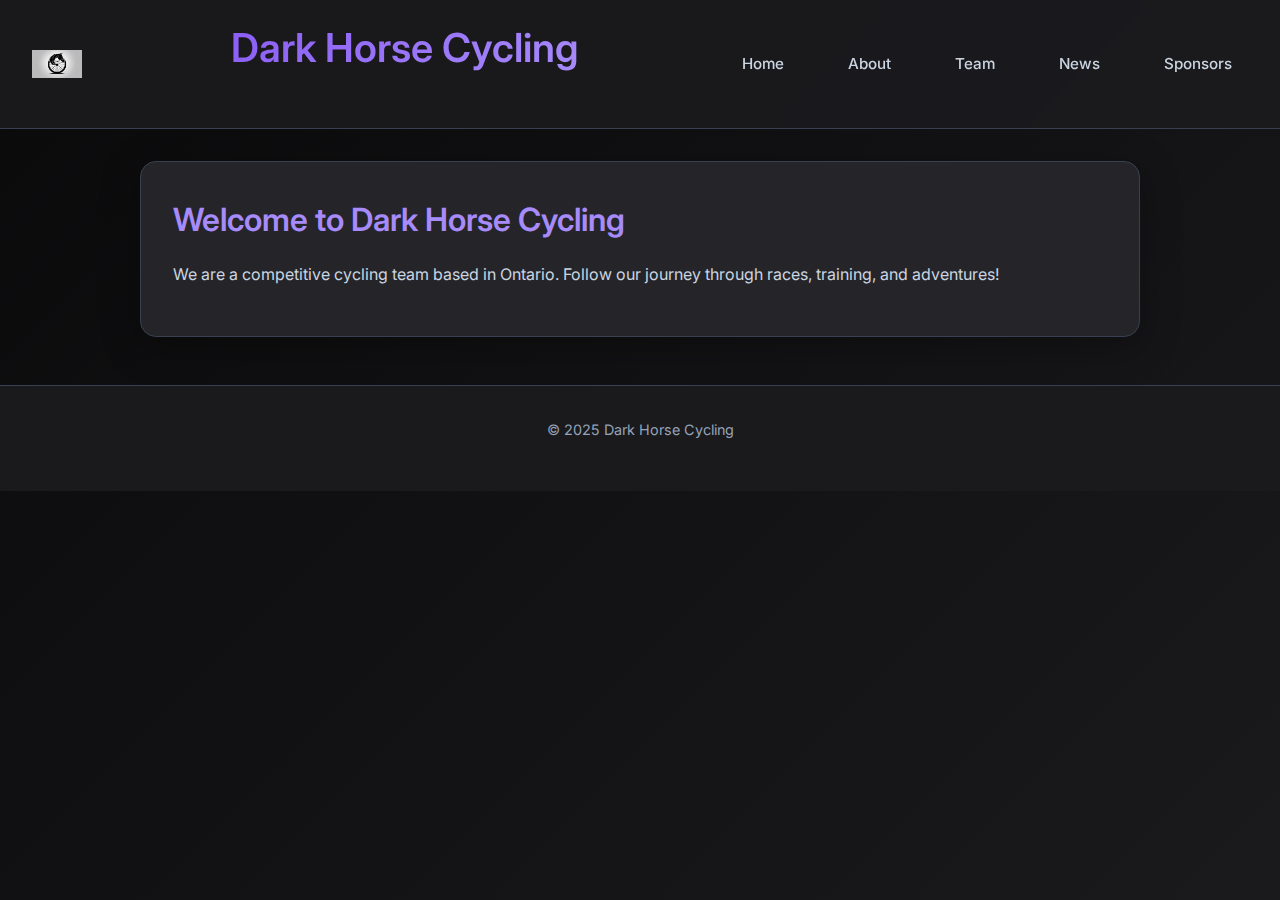
<file: index.html>
<!-- index.html -->
<!DOCTYPE html>
<html lang="en">
<head>
  <meta charset="UTF-8">
  <meta name="viewport" content="width=device-width, initial-scale=1.0">
  <title>Dark Horse Cycling</title>
  <link rel="stylesheet" href="style.css">
</head>
<body>
  <header>
    <img src="images/DHCI_logo.png" alt="Dark Horse Cycling Logo" class="logo" />
    <h1>Dark Horse Cycling</h1>
    <nav>
      <a href="index.html">Home</a>
      <a href="about.html">About</a>
      <a href="team.html">Team</a>
      <a href="news.html">News</a>
      <a href="sponsors.html">Sponsors</a>
    </nav>
  </header>

  <main>
    <h2>Welcome to Dark Horse Cycling</h2>
    <p>We are a competitive cycling team based in Ontario. Follow our journey through races, training, and adventures!</p>
  </main>

  <footer>
    <p>&copy; 2025 Dark Horse Cycling</p>
  </footer>
</body>
</html>
</file>
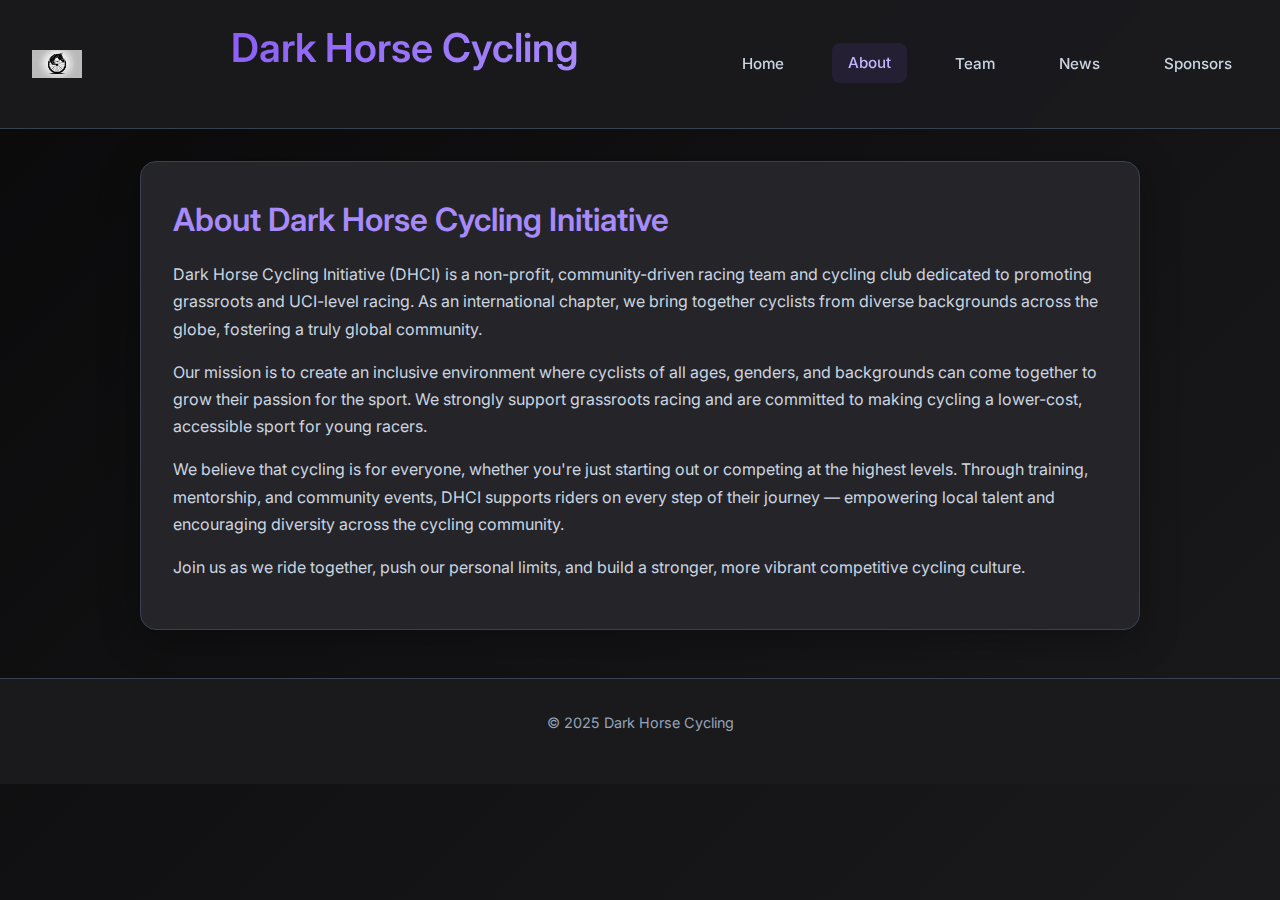
<file: about.html>
<!DOCTYPE html>
<html lang="en">
<head>
  <meta charset="UTF-8" />
  <meta name="viewport" content="width=device-width, initial-scale=1" />
  <title>About - Dark Horse Cycling</title>
  <link rel="stylesheet" href="style.css" />
</head>
<body>
  <header>
    <img src="images/DHCI_logo.png" alt="Dark Horse Cycling Logo" class="logo" />
    <h1>Dark Horse Cycling</h1>
    <nav>
      <a href="index.html">Home</a>
      <a href="about.html" class="active">About</a>
      <a href="team.html">Team</a>
      <a href="news.html">News</a>
      <a href="sponsors.html">Sponsors</a>
    </nav>
  </header>

  <main>
    <h2>About Dark Horse Cycling Initiative</h2>

    <p>
      Dark Horse Cycling Initiative (DHCI) is a non-profit, community-driven racing team and cycling club dedicated to promoting grassroots and UCI-level racing. As an international chapter, we bring together cyclists from diverse backgrounds across the globe, fostering a truly global community.
    </p>

    <p>
      Our mission is to create an inclusive environment where cyclists of all ages, genders, and backgrounds can come together to grow their passion for the sport. We strongly support grassroots racing and are committed to making cycling a lower-cost, accessible sport for young racers.
    </p>

    <p>
      We believe that cycling is for everyone, whether you're just starting out or competing at the highest levels. Through training, mentorship, and community events, DHCI supports riders on every step of their journey — empowering local talent and encouraging diversity across the cycling community.
    </p>

    <p>
      Join us as we ride together, push our personal limits, and build a stronger, more vibrant competitive cycling culture.
    </p>
  </main>

  <footer>
    <p>&copy; 2025 Dark Horse Cycling</p>
  </footer>
</body>
</html>
</file>
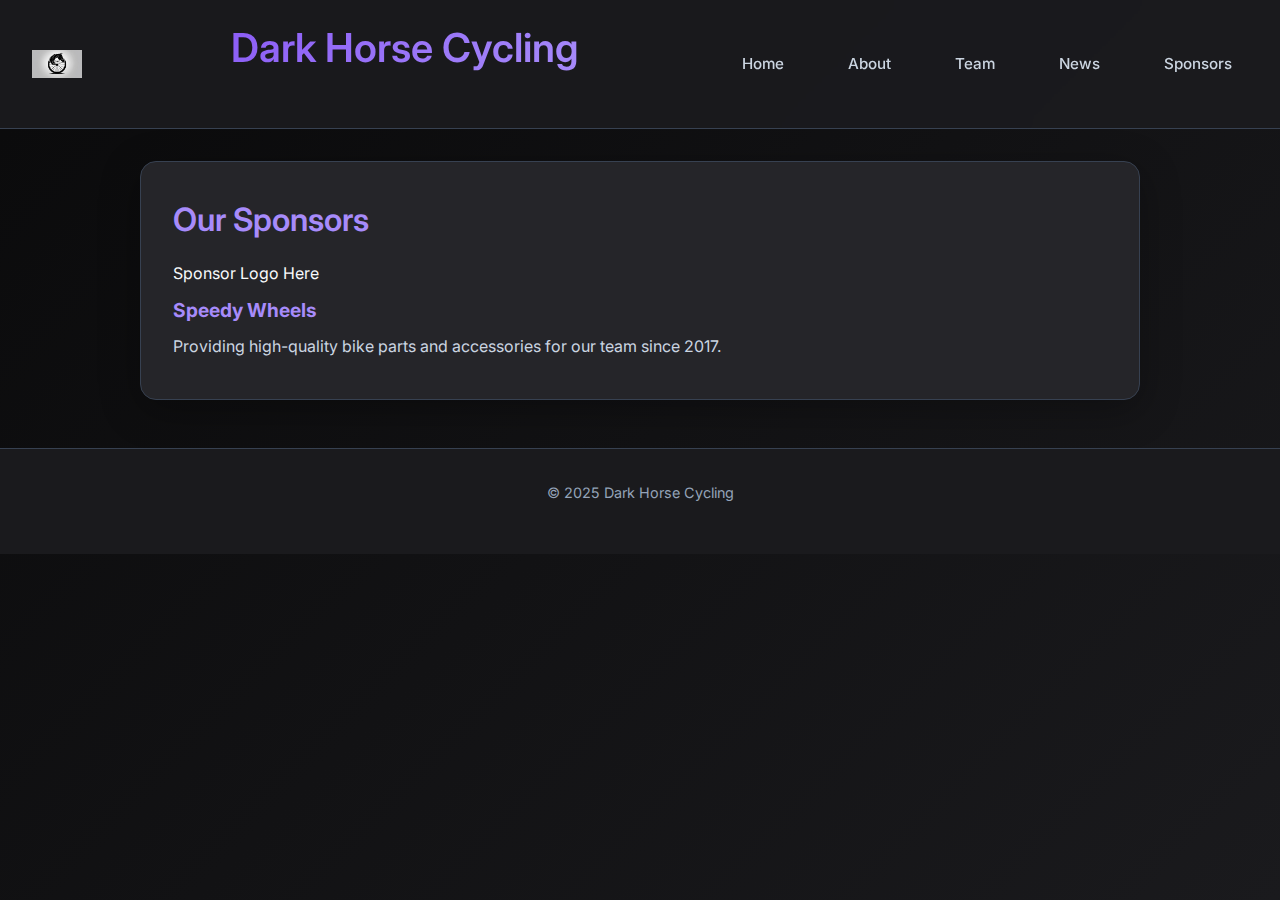
<file: sponsors.html>
<!-- sponsors.html -->
<!DOCTYPE html>
<html lang="en">
<head>
  <meta charset="UTF-8" />
  <meta name="viewport" content="width=device-width, initial-scale=1" />
  <title>Sponsors - Dark Horse Cycling</title>
  <link rel="stylesheet" href="style.css" />
</head>
<body>
  <header>
    <img src="images/DHCI_logo.png" alt="Dark Horse Cycling Logo" class="logo" />
    <h1>Dark Horse Cycling</h1>
    <nav>
      <a href="index.html">Home</a>
      <a href="about.html">About</a>
      <a href="team.html">Team</a>
      <a href="news.html">News</a>
      <a href="sponsors.html">Sponsors</a>
    </nav>
  </header>

  <main>
    <h2>Our Sponsors</h2>

    <div class="sponsor">
      <!-- Replace 'sponsor-logo-placeholder.png' with your sponsor's logo -->
      <div class="logo-placeholder">Sponsor Logo Here</div>
      <p><strong>Speedy Wheels</strong></p>
      <p>Providing high-quality bike parts and accessories for our team since 2017.</p>
    </div>

  </main>

  <footer>
    <p>&copy; 2025 Dark Horse Cycling</p>
  </footer>
</body>
</html>
</file>
<file: style.css>
/* Import modern font */
@import url('https://fonts.googleapis.com/css2?family=Inter:wght@300;400;500;600;700&display=swap');

/* CSS Variables for consistent color palette */
:root {
  --bg-primary: #0a0a0b;
  --bg-secondary: #1a1a1d;
  --bg-card: #252529;
  --accent-primary: #8b5cf6;
  --accent-secondary: #a78bfa;
  --accent-tertiary: #c4b5fd;
  --text-primary: #f8fafc;
  --text-secondary: #cbd5e1;
  --text-muted: #94a3b8;
  --border: #374151;
  --shadow: rgba(139, 92, 246, 0.1);
}

/* Reset and base styles */
* {
  margin: 0;
  padding: 0;
  box-sizing: border-box;
}

body {
  font-family: 'Inter', -apple-system, BlinkMacSystemFont, 'Segoe UI', sans-serif;
  background: linear-gradient(135deg, var(--bg-primary) 0%, var(--bg-secondary) 100%);
  color: var(--text-primary);
  line-height: 1.6;
  min-height: 100vh;
  overflow-x: hidden;
}

/* Header styles */
header {
  background: rgba(26, 26, 29, 0.95);
  backdrop-filter: blur(10px);
  border-bottom: 1px solid var(--border);
  padding: 1rem 2rem;
  position: sticky;
  top: 0;
  z-index: 100;
  display: flex;
  align-items: center;
  justify-content: space-between;
  transition: all 0.3s ease;
}

.logo {
  height: 50px;
  width: 50px;
  object-fit: contain;
  transition: transform 0.3s ease;
}

.logo:hover {
  transform: scale(1.05);
}

nav {
  display: flex;
  gap: 2rem;
  align-items: center;
}

nav a {
  color: var(--text-secondary);
  text-decoration: none;
  font-weight: 500;
  font-size: 0.95rem;
  padding: 0.5rem 1rem;
  border-radius: 8px;
  transition: all 0.3s ease;
  position: relative;
}

nav a:hover,
nav a.active {
  color: var(--accent-tertiary);
  background: rgba(139, 92, 246, 0.1);
  transform: translateY(-1px);
}

/* === HOMEPAGE STYLES === */
body.home main {
  display: flex;
  flex-direction: column;
  align-items: center;
  justify-content: center;
  min-height: calc(100vh - 140px);
  padding: 2rem;
  text-align: center;
  position: relative;
}

/* Animated background elements for homepage */
body.home main::before {
  content: '';
  position: absolute;
  top: 20%;
  left: 10%;
  width: 200px;
  height: 200px;
  background: radial-gradient(circle, var(--accent-primary) 0%, transparent 70%);
  border-radius: 50%;
  opacity: 0.1;
  animation: float 6s ease-in-out infinite;
}

body.home main::after {
  content: '';
  position: absolute;
  bottom: 20%;
  right: 10%;
  width: 150px;
  height: 150px;
  background: radial-gradient(circle, var(--accent-secondary) 0%, transparent 70%);
  border-radius: 50%;
  opacity: 0.08;
  animation: float 8s ease-in-out infinite reverse;
}

@keyframes float {
  0%, 100% { transform: translateY(0) rotate(0deg); }
  50% { transform: translateY(-20px) rotate(180deg); }
}

.home-logo-container {
  margin-bottom: 3rem;
  position: relative;
  z-index: 2;
}

.home-logo {
  max-width: 280px;
  height: auto;
  filter: drop-shadow(0 10px 30px var(--shadow));
  transition: all 0.5s ease;
  animation: logoEntry 1s ease-out;
}

.home-logo:hover {
  transform: scale(1.05);
  filter: drop-shadow(0 15px 40px rgba(139, 92, 246, 0.2));
}

@keyframes logoEntry {
  from {
    opacity: 0;
    transform: translateY(30px) scale(0.9);
  }
  to {
    opacity: 1;
    transform: translateY(0) scale(1);
  }
}

body.home h2 {
  font-size: clamp(2.5rem, 5vw, 4rem);
  font-weight: 700;
  margin-bottom: 1.5rem;
  background: linear-gradient(135deg, var(--accent-primary), var(--accent-secondary), var(--accent-tertiary));
  background-clip: text;
  -webkit-background-clip: text;
  -webkit-text-fill-color: transparent;
  text-align: center;
  line-height: 1.2;
  animation: titleEntry 1s ease-out 0.3s both;
  position: relative;
  z-index: 2;
}

@keyframes titleEntry {
  from {
    opacity: 0;
    transform: translateY(20px);
  }
  to {
    opacity: 1;
    transform: translateY(0);
  }
}

.welcome-text {
  font-size: clamp(1.1rem, 2.5vw, 1.4rem);
  color: var(--text-secondary);
  max-width: 600px;
  margin: 0 auto;
  font-weight: 400;
  line-height: 1.8;
  animation: textEntry 1s ease-out 0.6s both;
  position: relative;
  z-index: 2;
}

@keyframes textEntry {
  from {
    opacity: 0;
    transform: translateY(15px);
  }
  to {
    opacity: 1;
    transform: translateY(0);
  }
}

.cta-section {
  margin-top: 3rem;
  animation: ctaEntry 1s ease-out 0.9s both;
  position: relative;
  z-index: 2;
}

@keyframes ctaEntry {
  from {
    opacity: 0;
    transform: translateY(15px);
  }
  to {
    opacity: 1;
    transform: translateY(0);
  }
}

.cta-buttons {
  display: flex;
  gap: 1rem;
  justify-content: center;
  flex-wrap: wrap;
}

.btn {
  padding: 0.75rem 2rem;
  border: none;
  border-radius: 12px;
  font-family: inherit;
  font-weight: 600;
  font-size: 1rem;
  cursor: pointer;
  transition: all 0.3s ease;
  text-decoration: none;
  display: inline-block;
}

.btn-primary {
  background: linear-gradient(135deg, var(--accent-primary), var(--accent-secondary));
  color: white;
  box-shadow: 0 4px 15px rgba(139, 92, 246, 0.3);
}

.btn-primary:hover {
  transform: translateY(-2px);
  box-shadow: 0 8px 25px rgba(139, 92, 246, 0.4);
}

.btn-secondary {
  background: transparent;
  color: var(--accent-tertiary);
  border: 2px solid var(--accent-primary);
}

.btn-secondary:hover {
  background: rgba(139, 92, 246, 0.1);
  transform: translateY(-2px);
}

/* === GENERAL PAGE STYLES (not homepage) === */
body:not(.home) main {
  max-width: 1000px;
  margin: 2rem auto;
  padding: 2rem;
  background: var(--bg-card);
  border-radius: 16px;
  border: 1px solid var(--border);
  box-shadow: 0 10px 40px rgba(0, 0, 0, 0.3);
}

/* Typography for all pages */
h1, h2, h3, h4, h5, h6 {
  color: var(--text-primary);
  margin-bottom: 1rem;
  font-weight: 600;
}

h1 {
  font-size: 2.5rem;
  text-align: center;
  background: linear-gradient(135deg, var(--accent-primary), var(--accent-secondary));
  background-clip: text;
  -webkit-background-clip: text;
  -webkit-text-fill-color: transparent;
  margin-bottom: 2rem;
}

h2 {
  font-size: 2rem;
  color: var(--accent-secondary);
}

h3 {
  font-size: 1.5rem;
  color: var(--accent-tertiary);
}

p {
  color: var(--text-secondary);
  margin-bottom: 1rem;
  line-height: 1.7;
}

/* Team section styles */
.team-member {
  text-align: center;
  margin-bottom: 3rem;
  padding: 2rem;
  background: var(--bg-secondary);
  border-radius: 12px;
  border: 1px solid var(--border);
  transition: all 0.3s ease;
}

.team-member:hover {
  transform: translateY(-5px);
  box-shadow: 0 10px 30px rgba(139, 92, 246, 0.15);
}

.team-member img {
  width: 180px;
  height: 180px;
  object-fit: cover;
  border-radius: 50%;
  border: 3px solid var(--accent-primary);
  display: block;
  margin: 0 auto 1rem;
  transition: all 0.3s ease;
}

.team-member img:hover {
  transform: scale(1.05);
  border-color: var(--accent-secondary);
}

.team-member h3 {
  margin-top: 0.5rem;
  font-size: 1.4rem;
  color: var(--text-primary);
}

.title {
  font-weight: 600;
  color: var(--accent-secondary);
  font-size: 1rem;
  margin: 0.5rem 0;
}

.discipline {
  font-style: italic;
  color: var(--text-muted);
  font-size: 0.95rem;
}

.team-section-header {
  font-size: 1.8rem;
  text-align: center;
  margin: 3rem 0 2rem;
  color: var(--accent-primary);
  position: relative;
  padding-bottom: 0.5rem;
}

.team-section-header::after {
  content: '';
  position: absolute;
  bottom: 0;
  left: 50%;
  transform: translateX(-50%);
  width: 60px;
  height: 3px;
  background: linear-gradient(135deg, var(--accent-primary), var(--accent-secondary));
  border-radius: 2px;
}

/* News items */
.news-item {
  margin-bottom: 2rem;
  background: var(--bg-secondary);
  padding: 2rem;
  border-left: 4px solid var(--accent-primary);
  border-radius: 12px;
  border: 1px solid var(--border);
  transition: all 0.3s ease;
}

.news-item:hover {
  transform: translateX(5px);
  box-shadow: 0 5px 20px rgba(139, 92, 246, 0.1);
}

.news-item h3 {
  margin-bottom: 0.5rem;
  color: var(--text-primary);
}

.news-item p {
  color: var(--text-secondary);
  margin: 0.5rem 0;
}

.news-date {
  color: var(--text-muted);
  font-size: 0.9rem;
  font-style: italic;
}

/* Footer */
footer {
  background: var(--bg-secondary);
  border-top: 1px solid var(--border);
  text-align: center;
  padding: 2rem;
  margin-top: 3rem;
}

footer p {
  color: var(--text-muted);
  font-size: 0.9rem;
}

/* Responsive design */
@media (max-width: 768px) {
  header {
    padding: 1rem;
    flex-direction: column;
    gap: 1rem;
  }

  nav {
    gap: 1rem;
  }

  nav a {
    font-size: 0.9rem;
    padding: 0.4rem 0.8rem;
  }

  body.home main {
    padding: 1rem;
    min-height: calc(100vh - 180px);
  }

  body:not(.home) main {
    margin: 1rem;
    padding: 1.5rem;
  }

  .home-logo {
    max-width: 220px;
  }

  .cta-buttons {
    flex-direction: column;
    align-items: center;
  }

  .btn {
    width: 200px;
  }

  h1 {
    font-size: 2rem;
  }

  .team-member {
    padding: 1.5rem;
  }

  .team-member img {
    width: 150px;
    height: 150px;
  }
}

@media (max-width: 480px) {
  body:not(.home) main {
    padding: 1rem;
  }

  .home-logo-container {
    margin-bottom: 2rem;
  }

  .home-logo {
    max-width: 180px;
  }

  body.home h2 {
    margin-bottom: 1rem;
  }

  .cta-section {
    margin-top: 2rem;
  }

  .team-member {
    margin-bottom: 2rem;
    padding: 1rem;
  }

  .news-item {
    padding: 1.5rem;
  }

  /* ADD THIS FOR PHONES */
  .sponsor {
    padding: 1rem;
    margin-bottom: 1.5rem;
  }

  .sponsor-logo {
    width: 160px;
    height: 90px;
  }
}

}
/* Sponsors section styles */
.sponsor {
  display: flex;
  flex-direction: column;
  align-items: center;
  text-align: center;
  margin-bottom: 3rem;
  padding: 2rem;
  background: var(--bg-secondary);
  border-radius: 12px;
  border: 1px solid var(--border);
  transition: all 0.3s ease;
}

.sponsor:hover {
  transform: translateY(-5px);
  box-shadow: 0 10px 30px rgba(139, 92, 246, 0.15);
}

.sponsor-logo {
  width: 200px;
  height: 120px;
  object-fit: contain;
  background: white;
  border-radius: 8px;
  padding: 1rem;
  margin-bottom: 1.5rem;
  border: 2px solid var(--border);
  transition: all 0.3s ease;
  /* Add this to constrain very wide logos */
  max-width: 200px;
  max-height: 120px;
}

.sponsor-logo:hover {
  transform: scale(1.05);
  border-color: var(--accent-primary);
}

.sponsor p {
  margin: 0.5rem 0;
  line-height: 1.6;
}

.sponsor p strong {
  color: var(--accent-secondary);
  font-size: 1.2rem;
  display: block;
  margin-bottom: 0.5rem;
}

/* Footer */
footer {
  background: var(--bg-secondary);
  border-top: 1px solid var(--border);
  text-align: center;
  padding: 2rem;
  margin-top: 3rem;
}
</file>
